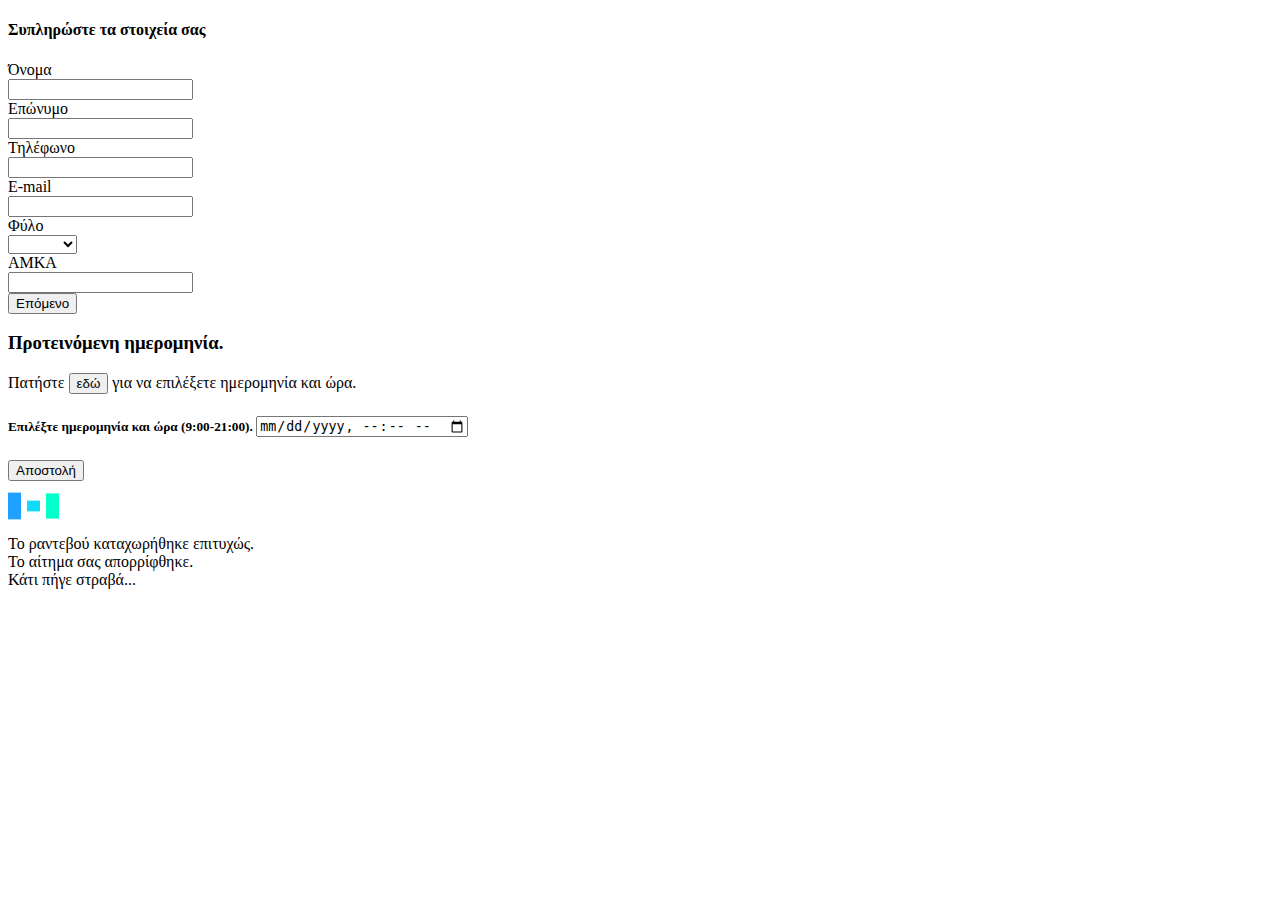
<file: pages/appointment.html>
<!DOCTYPE html>
<html lang="en">
    <head>
        <meta charset="UTF-8">
        <meta http-equiv="X-UA-Compatible" content="IE=edge">
        <meta name="viewport" content="width=device-width, initial-scale=1.0">
        <title>Document</title>
    </head>
    <body>
        <div id="black_back"
            onclick='disappear_opacity(document.getElementById(" black_back"
            ));disappear_opacity(document.getElementById(" date_display_wrapper"
            ))'></div>

        <div class='mx-auto' id="booking_wrapper">
            <div class='d-flex flex-column mx-auto' id="booking_form">
                <h4>Συπληρώστε τα στοιχεία σας</h4>
                
                <div class='d-flex'>
                    <div class='flex-grow-1 form_label'>Όνομα</div>
                    <div><input class='form_input' type="text"></div>
                </div>

                <div class='d-flex'>
                    <div class='flex-grow-1 form_label'>Επώνυμο</div>
                    <div><input class='form_input' type="text"></div>
                </div>

                <div class='d-flex'>
                    <div class='flex-grow-1 form_label'>Τηλέφωνο</div>
                    <div><input class='form_input' type="text"></div>
                </div>

                <div class='d-flex'>
                    <div class='flex-grow-1 form_label'>E-mail</div>
                    <div><input class='form_input' type="text"></div>
                </div>

                <div class='d-flex'>
                    <div class='flex-grow-1 form_label'>Φύλο</div>
                   
                        <select class='flex-grow-1 form_input' name="" id="">
                            <option value=""></option>
                            <option value="Άνδρας">Άνδρας</option>
                            <option value="Γυναίκα">Γυναίκα</option>
                            <option value="Άλλο">Άλλο</option>
                        </select>
          
                </div>

                <div class='d-flex'>
                    <div class='flex-grow-1 form_label'>AMKA</div>
                    <div><input class='form_input' type="text"></div>
                </div>

                <button class='date_buttons mt-3' id='book_date_button'
                    onclick="disable(booking_form);randomDate();move(document.getElementById('date_form'),0,'50%');disable(this)">Επόμενο</button>

            </div>

            <div class='mx-auto' id='date_form'>

                <div class='potision-relative d-flex flex-column'>
                    <!--SUGGESTED DATE-->

                    <div id='date_1'>

                        <div>
                            <h3>Προτεινόμενη ημερομηνία.</h3>
                        </div>

                        <div class='d-flex justify-content-around'
                            id='date_display'>
                            <div id="date"></div>
                            <div id="time"></div>
                        </div>

                        <div>
                            Πατήστε <button onclick='disable(submit_booking);setTimeout(()=>change_opacity(document.getElementById("date_2"),1),600);change_opacity(document.getElementById("date_1"),0)'
                                class='no_back border-0 date_buttons'>εδώ</button>
                            για να επιλέξετε ημερομηνία και ώρα.
                        </div>

                    </div>

                    <!--USER CHOOSES DATE-->

                    <div id='date_2'>
                        <h5>
                            Επιλέξτε ημερομηνία και ώρα (9:00-21:00). <input  type="datetime-local" name=""
                                id="date_input">
                        </h5>

                    </div>

                    <button class='date_buttons align-self-center' id='submit_booking'>Αποστολή</button>

                </div>
            </div>
        </div>
        <svg id='loading_svg' width="51px" height="50px" viewBox="0 0 51 50">
            <rect y="0" width="13" height="50" fill="#1fa2ff">
                <animate attributeName="height" values="50;10;50" begin="0s"
                    dur="1s" repeatCount="indefinite" />
                    <animate attributeName="y" values="0;20;0" begin="0s"
                        dur="1s" repeatCount="indefinite" />
                    </rect>

                    <rect x="19" y="0" width="13" height="50" fill="#12d8fa">
                        <animate attributeName="height" values="50;10;50"
                            begin="0.2s" dur="1s" repeatCount="indefinite" />
                            <animate attributeName="y" values="0;20;0"
                                begin="0.2s" dur="1s" repeatCount="indefinite"
                                />
                            </rect>

                            <rect x="38" y="0" width="13" height="50"
                                fill="#06ffcb">
                                <animate attributeName="height"
                                    values="50;10;50" begin="0.4s" dur="1s"
                                    repeatCount="indefinite" />
                                    <animate attributeName="y" values="0;20;0"
                                        begin="0.4s" dur="1s"
                                        repeatCount="indefinite" />
                                    </rect>

                                </svg>
                                <div id="alert1">
                                    Το ραντεβού καταχωρήθηκε επιτυχώς.
                                </div>
                                <div id="alert2">
                                    Το αίτημα σας απορρίφθηκε.
                                </div>
                                <div id="alert3">
                                    Κάτι πήγε στραβά...
                                </div>

                                <script>
        
$(document).ready(function () {
    $(document).ajaxStart(function(){
        $('#loading_svg').css({'display':'initial',"opacity":'1'})
        ;});
    $(document).ajaxComplete(function(){
        $('#loading_svg').css({"opacity":'0'})
        setTimeout(()=>{
            $('#loading_svg').css({"display":'none'})
        },600)
    })
    $('#submit_booking').click( function () {
        $('#booking_wrapper').css('opacity','0')
        $.ajax({
            url: "https://us-central1-unipi-aps.cloudfunctions.net/emvolioDate",
            type: "Post",
            dataType: "json",
            statusCode:{
            200:function(){
                booking_alert(1)
            },
            400:function(){
                booking_alert(2)
            },
            500:function(){
                booking_alert(3)
            }
            },
            data:'123'
        
        })
    } )
    $('.form_input').change(
        
        function(){
            var check=true
        $('.form_input').each(
            function(){
                if($(this).val()=='')
                {
                check= false;
                
            }
            }
            
            )
        if(check){
            $('#book_date_button').prop('disabled',false)
            $('#book_date_button').css({pointerEvents:"initial",filter :"contrast(100%)"})
        }
        }
    )
    
    


    $('#date_input').change(function (){
        var today =new Date() 
        var date =new Date( $('#date_input').val()) 
        console.log()
        if(today<date && date.getHours()>=9 && date.getHours() <=21 ){

            $('#submit_booking').prop('disabled',false)
            $('#submit_booking').css({pointerEvents:"initial",filter :"contrast(100%)"})
        }
        else{
            $('#submit_booking').prop('disabled',true)
            $('#submit_booking').css({pointerEvents:"none",filter :"contrast(70%)"})
        }
       
     
    }
    )
})
    </script>
                            </body>
                        </html>
</file>
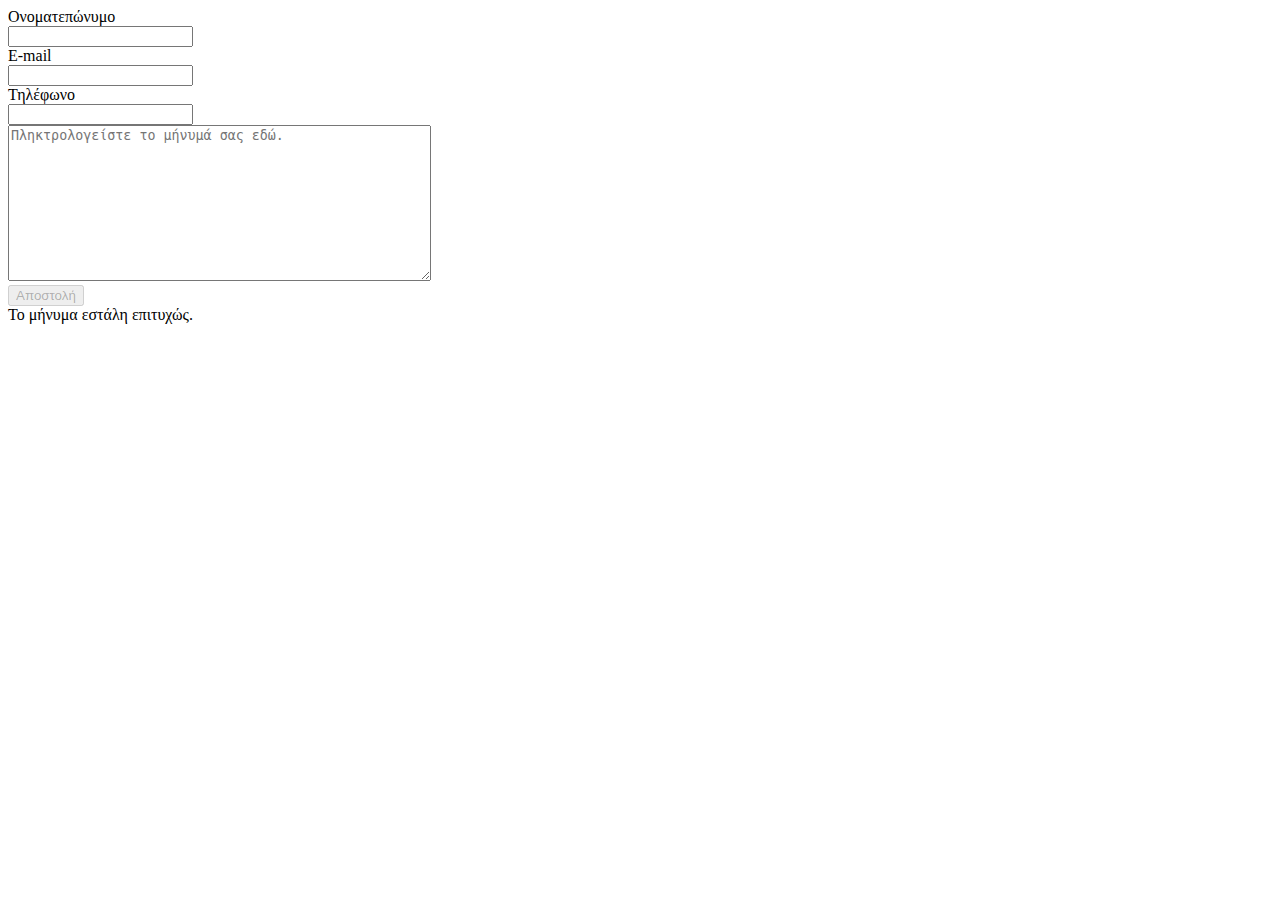
<file: pages/contact.html>
<!DOCTYPE html>
<html lang="en">
<head>
    <meta charset="UTF-8">
    <meta http-equiv="X-UA-Compatible" content="IE=edge">
    <meta name="viewport" content="width=device-width, initial-scale=1.0">
    <title>Document</title>
</head>
<body>
    <div class='mx-auto mt-5' id="contact_wrapper">
        <div class='d-flex p-3' id="contact_form">
            <div class="mx-auto d-flex flex-column">
                <div class='d-flex flex-column align-items-center mb-4'> 
                    <div>
                        <div class='contact_label'>Ονοματεπώνυμο</div> <input class='contact_input' type="text">
                    </div>
                    <div>
                       <div class='contact_label'>Ε-mail</div> <input class='contact_input' type="text">
                    </div>
                    <div>
                       <div class='contact_label'>Τηλέφωνο</div> <input class='contact_input' type="text">
                    </div>
               
                </div>
                
                <div class='d-flex  flex-column' id='contact_message'>
                    <textarea class='contact_input' placeholder="Πληκτρολογείστε το μήνυμά σας εδώ." name="" id="" cols="50" rows="10"></textarea>
                </div>
     
                <button  onclick="change_opacity(contact_form,0);setTimeout(()=>{change_opacity(message_send,1); contact_form.style.display='none'},600)"  class='d-block w-50 mx-auto mt-3' id="submit_message" disabled>Αποστολή</button>
              
            </div>  
        </div>
        <div  id='message_send'>Το μήνυμα εστάλη επιτυχώς.</div>
    </div>

    <script>
        $(document).ready(function () {

            $('.contact_input').change(function () {
            var  check=true 
            $('.contact_input').each(function () {
                
                if($(this).val()==''){
                   check=false     
                }
            }
            )
            if(check)
            {
                console.log('123')
                $('#submit_message').removeAttr('disabled')
            }
            });
        });
    </script>
</body>
</html>
</file>
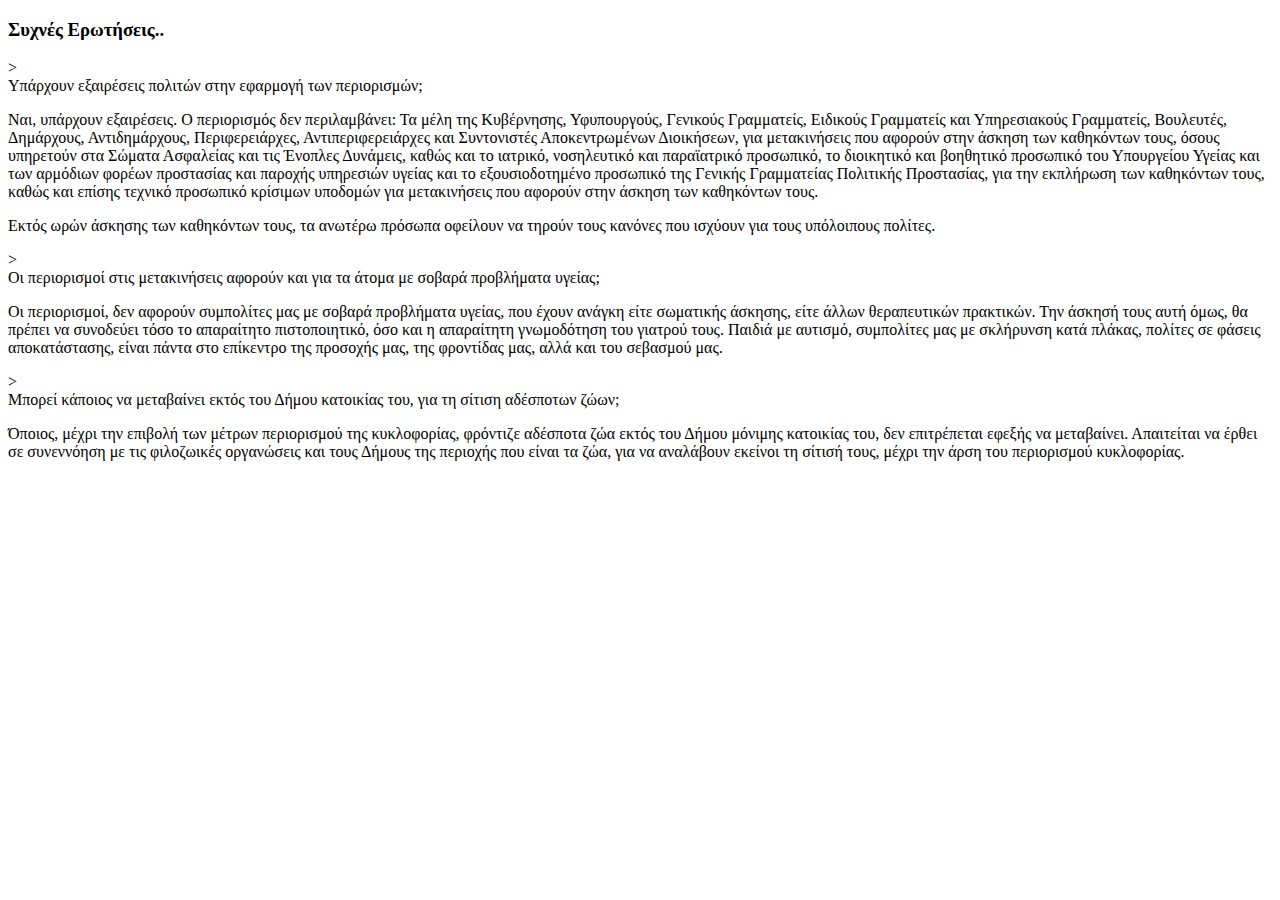
<file: pages/questions.html>
<!DOCTYPE html>
<html lang="en">

<head>
  <meta charset="UTF-8">
  <meta http-equiv="X-UA-Compatible" content="IE=edge">
  <meta name="viewport" content="width=device-width, initial-scale=1.0">
  <title>Document</title>
</head>

<body>
  <div class='w-75 mx-auto mt-5 p-4' id='questions_wrapper'>
    <h3>Συχνές Ερωτήσεις..</h3>
    <div class='questions_div'>
      <div onclick="scroll_question(answer_1,arrow_1)" class='question'>
        <div id='arrow_1' class='question_arrow'>></div>
        Υπάρχουν εξαιρέσεις πολιτών στην εφαρμογή των περιορισμών;
      </div>
      <div id='answer_1' class='answer'>
        <p> Ναι, υπάρχουν εξαιρέσεις. Ο περιορισμός δεν περιλαμβάνει: Τα μέλη της Κυβέρνησης, Υφυπουργούς, Γενικούς Γραμματείς, Ειδικούς Γραμματείς και Υπηρεσιακούς Γραμματείς, Βουλευτές, Δημάρχους, Αντιδημάρχους, Περιφερειάρχες, Αντιπεριφερειάρχες και Συντονιστές Αποκεντρωμένων Διοικήσεων, για μετακινήσεις που αφορούν στην άσκηση των καθηκόντων τους, όσους υπηρετούν στα Σώματα Ασφαλείας και τις Ένοπλες Δυνάμεις, καθώς και το ιατρικό, νοσηλευτικό και παραϊατρικό προσωπικό, το διοικητικό και βοηθητικό προσωπικό του Υπουργείου Υγείας και των αρμόδιων φορέων προστασίας και παροχής υπηρεσιών υγείας και το εξουσιοδοτημένο προσωπικό της Γενικής Γραμματείας Πολιτικής Προστασίας, για την εκπλήρωση των καθηκόντων τους, καθώς και επίσης τεχνικό προσωπικό κρίσιμων υποδομών για μετακινήσεις που αφορούν στην άσκηση των καθηκόντων τους.</p>
        <p>Εκτός ωρών άσκησης των καθηκόντων τους, τα ανωτέρω πρόσωπα οφείλουν να τηρούν τους κανόνες που ισχύουν για τους υπόλοιπους πολίτες.</p>
      </div>
    </div>
    <div class='questions_div'>
      <div onclick="scroll_question(answer_2,arrow_2)" class='question'>
        <div id='arrow_2' class='question_arrow'>></div>
        Οι περιορισμοί στις μετακινήσεις αφορούν και για τα άτομα με σοβαρά προβλήματα υγείας;
      </div>
      <div id='answer_2' class='answer'>
        <p>Οι περιορισμοί, δεν αφορούν συμπολίτες μας με σοβαρά προβλήματα υγείας, που έχουν ανάγκη είτε σωματικής άσκησης, είτε άλλων θεραπευτικών πρακτικών. Την άσκησή τους αυτή όμως, θα πρέπει να συνοδεύει τόσο το απαραίτητο πιστοποιητικό, όσο και η απαραίτητη γνωμοδότηση του γιατρού τους. Παιδιά με αυτισμό, συμπολίτες μας με σκλήρυνση κατά πλάκας, πολίτες σε φάσεις αποκατάστασης, είναι πάντα στο επίκεντρο της προσοχής μας, της φροντίδας μας, αλλά και του σεβασμού μας.</p>
      </div>
    </div>
    <div class='questions_div'>
      <div onclick="scroll_question(answer_3,arrow_3)" class='question'>
        <div id='arrow_3' class='question_arrow'>></div>
        Μπορεί κάποιος να μεταβαίνει εκτός του Δήμου κατοικίας του, για τη σίτιση αδέσποτων ζώων;      </div>
      <div id='answer_3' class='answer'>
        <p>
          Όποιος, μέχρι την επιβολή των μέτρων περιορισμού της κυκλοφορίας, φρόντιζε αδέσποτα ζώα εκτός του Δήμου μόνιμης κατοικίας του, δεν επιτρέπεται εφεξής να μεταβαίνει. Απαιτείται να έρθει σε  συνεννόηση με τις φιλοζωικές οργανώσεις και τους Δήμους της περιοχής που είναι τα ζώα, για να αναλάβουν εκείνοι τη σίτισή τους, μέχρι την άρση του περιορισμού κυκλοφορίας.        </p>
      </div>
    </div>
  </div>
</body>

</html>
</file>
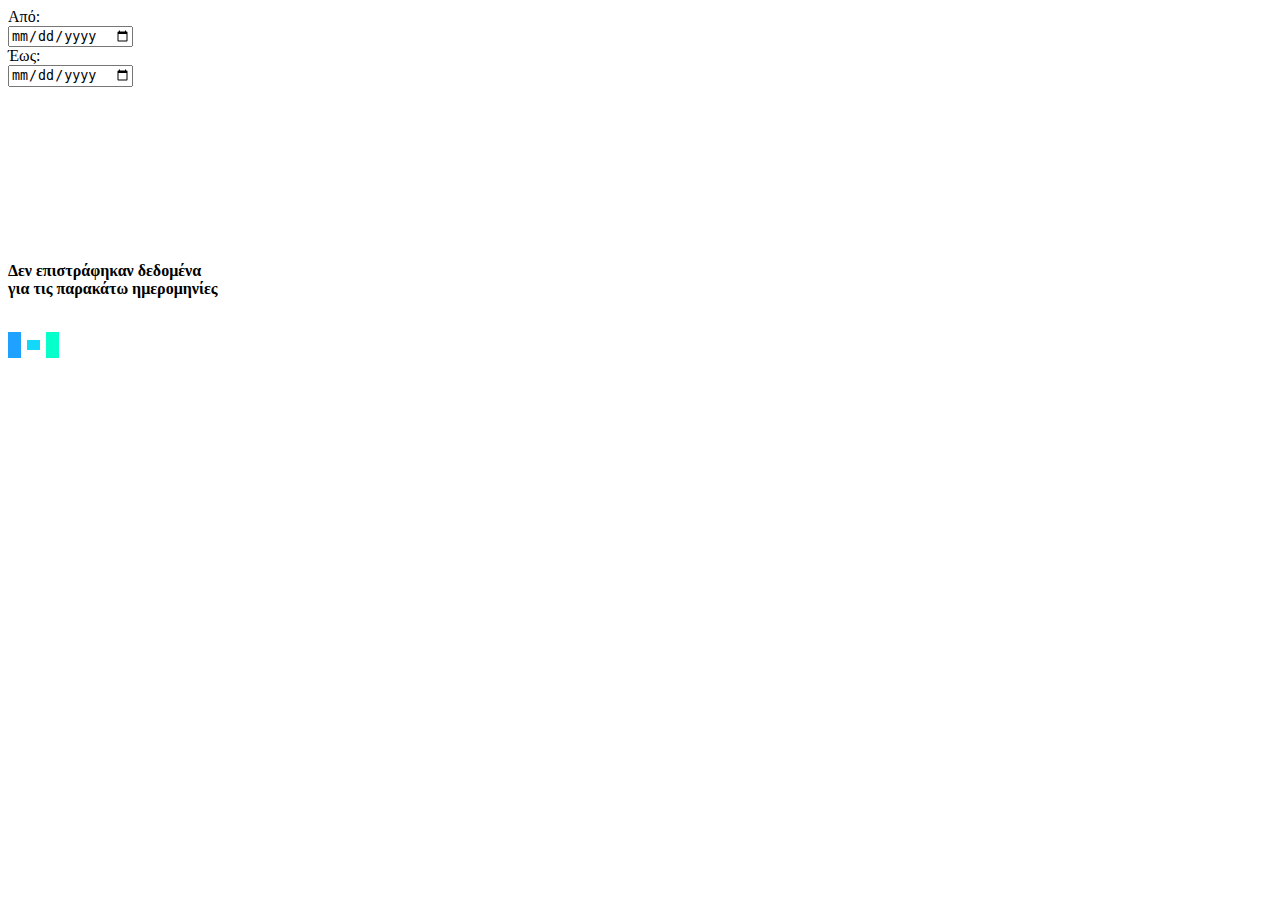
<file: pages/stats.html>
<!DOCTYPE html>
<html lang="en">
  <head>
    <meta charset="UTF-8" />
    <meta http-equiv="X-UA-Compatible" content="IE=edge" />
    <meta name="viewport" content="width=device-width, initial-scale=1.0" />
    <title>Document</title>
  </head>
  <body>
    <div class="d-flex flex-column">
      <div class="d-flex mx-auto justify-content-around mt-5 w-50">
        <div style='color:black'>
          Από:<br>
          <input type="date"  name="" id="date_from" />
        </div>
        <div style='color:black'>
          Έως:<Br>
          <input type="date"  name="" id="date_to" />
        </div>
      </div>

      <canvas id="myChart"></canvas>

      <div class="mx-auto" id="not_returned_div">
        <h4 class='text-center'>
          Δεν επιστράφηκαν δεδομένα <br/>
          για τις παρακάτω ημερομηνίες
        </h4>
        <h5>
          <ul id="not_returned"></ul>
        </h5>
      </div>
    </div>
    <svg id="loading_svg" width="51px" height="50px" viewBox="0 0 51 50">
      <rect y="0" width="13" height="50" fill="#1fa2ff">
        <animate
          attributeName="height"
          values="50;10;50"
          begin="0s"
          dur="1s"
          repeatCount="indefinite"
        />
        <animate
          attributeName="y"
          values="0;20;0"
          begin="0s"
          dur="1s"
          repeatCount="indefinite"
        />
      </rect>

      <rect x="19" y="0" width="13" height="50" fill="#12d8fa">
        <animate
          attributeName="height"
          values="50;10;50"
          begin="0.2s"
          dur="1s"
          repeatCount="indefinite"
        />
        <animate
          attributeName="y"
          values="0;20;0"
          begin="0.2s"
          dur="1s"
          repeatCount="indefinite"
        />
      </rect>

      <rect x="38" y="0" width="13" height="50" fill="#06ffcb">
        <animate
          attributeName="height"
          values="50;10;50"
          begin="0.4s"
          dur="1s"
          repeatCount="indefinite"
        />
        <animate
          attributeName="y"
          values="0;20;0"
          begin="0.4s"
          dur="1s"
          repeatCount="indefinite"
        />
      </rect>
    </svg>

    <script>
      $(document).ready(function () {
        
        var from_initial = new Date()
        
        var to_initial= new Date()
      
        from_initial.setDate(to_initial.getDate()-5)
        
        console.log(from_initial)
        console.log(to_initial)

        from_initial=from_initial.toISOString().substr(0, 10)
        to_initial=to_initial.toISOString().substr(0, 10)

        $("#date_from").val(from_initial)
        $("#date_to").val(to_initial)


        $(document).ajaxStart(function () {
          $("#loading_svg").css({ display: "initial", opacity: "1" });
        });

        $(document).ajaxComplete(function () {
          $("#loading_svg").css({ opacity: "0" });
          setTimeout(() => {
            $("#loading_svg").css({ display: "none" });
          }, 600);
        });

        date1 = $("#date_from").val();
        date2 = $("#date_to").val();

        data = get_dates(date1, date2);

        data_test = data.datasets[0].data;

        const config = {
          type: "line",
          data,
          options: {},
        };

        var myChart = new Chart(document.getElementById("myChart"), config);

        $("#date_from,#date_to").focusout(function () {
          date1 = $("#date_from").val();
          date2 = $("#date_to").val();
          data = get_dates(date1, date2);

          myChart.data.datasets = data.datasets;
          myChart.data.labels = data.labels;

          myChart.update();
        });
      });

      function get_dates(from, to) {
        let date1 = new Date(from);
        let date2 = new Date(to);

        date1.setDate(date1.getDate() + 1);
        date2.setDate(date2.getDate() + 1);
        let diffTime = Math.abs(date2 - date1);
        let diffDays = Math.ceil(diffTime / (1000 * 60 * 60 * 24));

        if (date1 > date2) {
          diffDays = 0;
        }

        let date = date1;

        let counter = 0;

        let labels = [];

        let total_vac = [];
        let total_a = [];
        let total_b = [];
        let not_returned = [];
        var data_dates = {};

        var temp_total_a = [];

        for (let i = 0; i < diffDays + 1; i++) {
          let skip = "";

          month = date.getMonth() + 1;

          data_dates = {
            date_from: date.getFullYear() + "-" + month + "-" + date.getDate(),
            date_to: date.getFullYear() + "-" + month + "-" + date.getDate(),
          };

          data_cov = $.parseJSON(
            $.ajax({
              url: "https://data.gov.gr/api/v1/query/mdg_emvolio",
              data: data_dates,
              dataType: "json",
              async: false,
              headers: {
                Authorization: "Token 908709ee11584095c8bb98112b2f5de3bcd24bcf",
              },

              success: function (response) {
                temp_total = 0;
                temp_a = 0;
                temp_b = 0;

                response.forEach((region) => {
                  temp_a += region["totaldose1"];
                  temp_b += region["totaldose2"];
                  temp_total += region["totalvaccinations"];
                });

                if (temp_a != 0) {
                  total_a.push(temp_a);
                  total_b.push(temp_b);
                  total_vac.push(temp_total);
                }
              
              },
            }).responseText
          );
          if (data_cov.length != 0) {
            
            labels.push(
              date.getDate() + "-" + month + "-" + date.getFullYear()
            );
          } else {
            not_returned.push(
              date.getDate() + "-" + month + "-" + date.getFullYear()
            );
          }
          date.setDate(date.getDate() + 1);
        }
        
        if (not_returned.length == 0) {
          $("#not_returned_div").css("display", "none");
        } else {
          $("#not_returned").empty();
          $("#not_returned_div").css("display", "initial");
          not_returned.forEach((element) => {
            $("#not_returned").append("<li>" + element + "</li>");
          });
        }
        const data = {
          labels: labels,
          datasets: [
            {
              label: "Σύνολο Εμβολιασμών",
              backgroundColor: "#3954DB",
              borderColor: "#4C93F2",

              data: total_vac,
            },
            {
              label: "Εμβόλια Α δόσης",
              backgroundColor: "#5E7EDB",
              borderColor: "#74B6F2",
              data: total_a,
            },
            {
              label: "Εμβόλια Β-δόσης",
              backgroundColor: "#6F8EE8",
              borderColor: "#A8C6DC",
              data: total_b,
            },
          ],
        };

        /*     const config = {
        type: 'line',
        data,
        options: {}
        };
       
        var myChart = new Chart(
            document.getElementById('myChart'),config
        ); */

        return data;
      }
    </script>
  </body>
</html>
</file>
